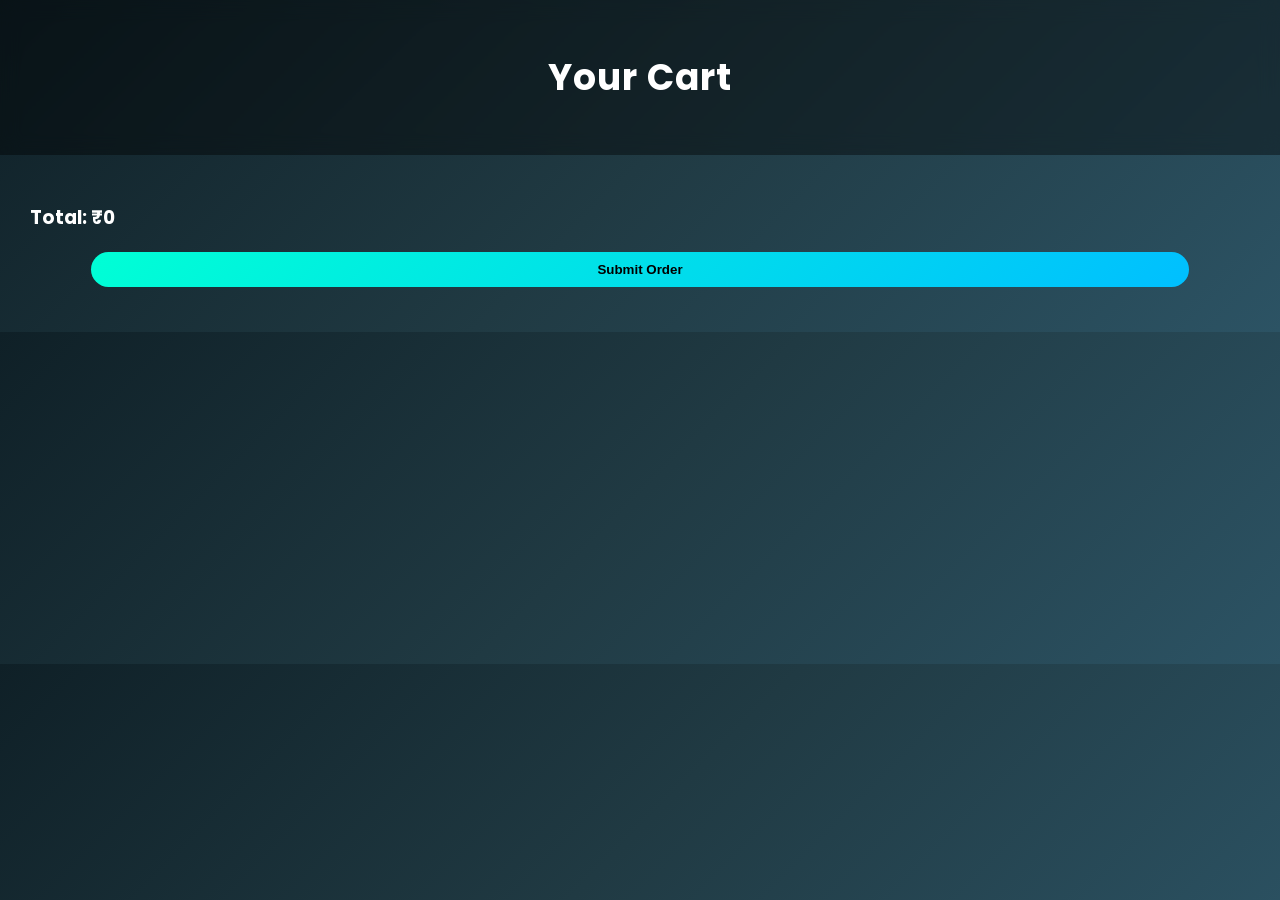
<file: cart.html>
<!DOCTYPE html>
<html>
<head>
  <title>Cart</title>
  <link rel="stylesheet" href="style.css">
</head>
<body>

<header>
  <h2 style="text-align:center;">Your Cart</h2>
</header>

<div class="container">
  <div id="cartList"></div>
  <h3 id="total"></h3>

  <button onclick="submitOrder()" style="margin-top:20px;">
    Submit Order
  </button>
</div>

<script>
function loadCart() {
  let cart = JSON.parse(localStorage.getItem("cart")) || [];
  const list = document.getElementById("cartList");
  const totalEl = document.getElementById("total");

  list.innerHTML = "";
  let total = 0;

  cart.forEach((item, index) => {
    total += item.price;

    list.innerHTML += `
      <div class="card">
        <div class="poster" style="height:200px;">
          <img src="${item.img}" style="width:100%;height:100%;object-fit:cover;">
          <div class="overlay"></div>
          <div class="quote-text">${item.quote}</div>
        </div>
        <p>₹${item.price}</p>
        <button onclick="removeItem(${index})">Remove</button>
      </div>
    `;
  });

  totalEl.innerText = "Total: ₹" + total;
}

function removeItem(index) {
  let cart = JSON.parse(localStorage.getItem("cart")) || [];

  cart.splice(index, 1);

  localStorage.setItem("cart", JSON.stringify(cart));

  loadCart();
}

function submitOrder() {
  const cart = JSON.parse(localStorage.getItem("cart")) || [];

  if (cart.length === 0) {
    alert("Cart is empty!");
    return;
  }

  // Create order object
  const order = {
    id: "ORD" + Math.floor(Math.random() * 100000),
    items: cart,
    date: new Date().toLocaleString(),
    deliveryDate: getDeliveryDate(),
    status: "Processing"
  };

  // Save order
  localStorage.setItem("order", JSON.stringify(order));

  // Clear cart
  localStorage.removeItem("cart");

  // Redirect to order page
  window.location.href = "order.html";
}

function getDeliveryDate() {
  const date = new Date();
  date.setDate(date.getDate() + 5);
  return date.toDateString();
}

// Load cart on page load
loadCart();
</script>

</body>
</html>
</file>
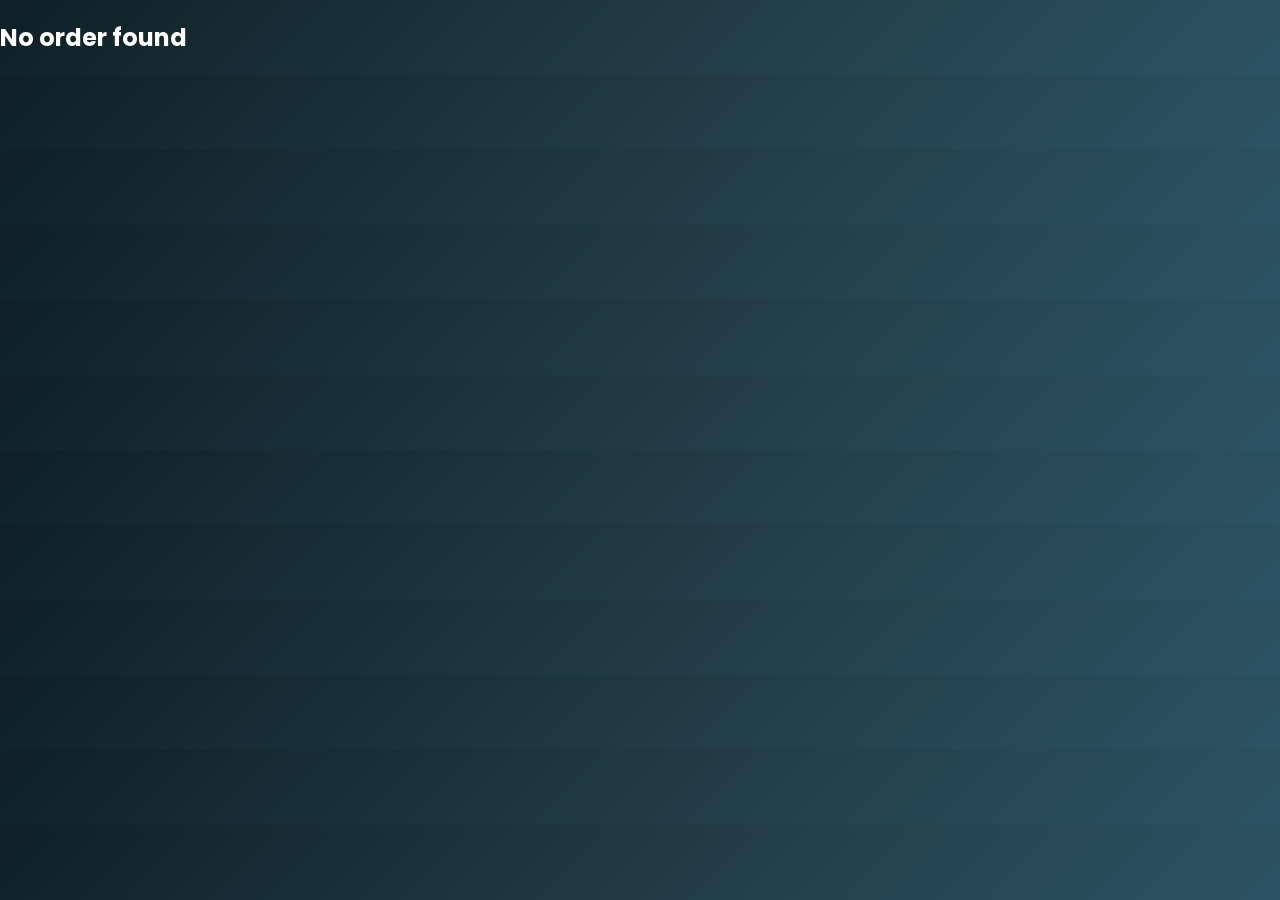
<file: order.html>
<!DOCTYPE html>
<html>
<head>
  <title>Order Tracking</title>
  <link rel="stylesheet" href="style.css">
</head>
<body>

<header>
  <h1>Order Confirmation</h1>
</header>

<div class="container">
  <h2 id="orderId"></h2>
  <p id="orderDate"></p>
  <p id="deliveryDate"></p>

  <h3>Status: <span id="status"></span></h3>

  <!-- Timeline -->
  <div style="margin:20px 0;">
    <p>✔ Order Placed</p>
    <p id="ship">⏳ Shipped</p>
    <p id="out">⏳ Out for Delivery</p>
    <p id="delivered">⏳ Delivered</p>
  </div>

  <h3>Ordered Posters</h3>
  <div class="grid" id="orderItems"></div>
</div>

<script>
function loadOrder() {
  const order = JSON.parse(localStorage.getItem("order"));

  if (!order) {
    document.body.innerHTML = "<h2>No order found</h2>";
    return;
  }

  document.getElementById("orderId").innerText = "Order ID: " + order.id;
  document.getElementById("orderDate").innerText = "Ordered on: " + order.date;
  document.getElementById("deliveryDate").innerText =
    "Estimated Delivery: " + order.deliveryDate;

  document.getElementById("status").innerText = order.status;

  const list = document.getElementById("orderItems");

  order.items.forEach(item => {
    list.innerHTML += `
      <div class="card">
        <div class="poster" style="height:200px;">
          <img src="${item.img}" style="width:100%;height:100%;object-fit:cover;">
          <div class="overlay"></div>
          <div class="quote-text">${item.quote}</div>
        </div>
        <p>₹${item.price}</p>
      </div>
    `;
  });

  simulateTracking();
}

function simulateTracking() {
  setTimeout(() => {
    document.getElementById("ship").innerText = "✔ Shipped";
  }, 2000);

  setTimeout(() => {
    document.getElementById("out").innerText = "✔ Out for Delivery";
  }, 4000);

  setTimeout(() => {
    document.getElementById("delivered").innerText = "✔ Delivered";
    document.getElementById("status").innerText = "Delivered";
  }, 6000);
}

loadOrder();
</script>

</body>
</html>
</file>
<file: style.css>
/* Google Font */
@import url('https://fonts.googleapis.com/css2?family=Poppins:wght@300;400;600&family=Playfair+Display:wght@600&display=swap');

body {
  margin: 0;
  font-family: 'Poppins', sans-serif;
  background: linear-gradient(135deg, #0f2027, #203a43, #2c5364);
  color: white;
}

/* Header */
header {
  text-align: center;
  padding: 20px;
  font-size: 24px;
  font-weight: 600;
  letter-spacing: 1px;
  background: rgba(0,0,0,0.4);
  backdrop-filter: blur(10px);
}

/* Navbar */
nav {
  display: flex;
  justify-content: space-between;
  padding: 12px 30px;
  background: rgba(0,0,0,0.3);
  backdrop-filter: blur(10px);
}

nav a {
  color: #fff;
  text-decoration: none;
  margin: 0 10px;
  transition: 0.3s;
}

nav a:hover {
  color: #00ffd5;
}

/* Container */
.container {
  padding: 30px;
}

/* Grid */
.grid {
  display: grid;
  grid-template-columns: repeat(auto-fit, minmax(260px,1fr));
  gap: 25px;
}

/* Card */
.card {
  background: rgba(255,255,255,0.05);
  border-radius: 15px;
  overflow: hidden;
  transition: 0.3s;
  backdrop-filter: blur(10px);
}

.card:hover {
  transform: translateY(-8px) scale(1.02);
  box-shadow: 0 10px 25px rgba(0,0,0,0.4);
}

/* Poster */
.poster {
  position: relative;
  height: 320px;
  overflow: hidden;
}

.poster img {
  width: 100%;
  height: 100%;
  object-fit: cover;
  transition: 0.5s;
}

.card:hover .poster img {
  transform: scale(1.1);
}

/* Overlay */
.overlay {
  position: absolute;
  inset: 0;
  background: linear-gradient(to top, rgba(0,0,0,0.7), transparent);
}

.quote-text {
  position: absolute;
  top: 50%;
  left: 50%;
  transform: translate(-50%, -50%);
  
  font-family: 'Playfair Display', serif;
  font-size: 20px;
  line-height: 1.5;
  
  color: #ffffff;
  text-align: center;
  padding: 0 15px;
  
  text-shadow: 0 3px 12px rgba(0,0,0,0.9);
}

/* Price */
.card p {
  text-align: center;
  margin: 10px 0;
  font-weight: 600;
  color: #00ffd5;
}

/* Button */
button {
  width: 90%;
  margin: 10px auto 15px;
  display: block;
  padding: 10px;
  border: none;
  border-radius: 25px;
  background: linear-gradient(135deg, #00ffd5, #00bfff);
  color: black;
  font-weight: bold;
  cursor: pointer;
  transition: 0.3s;
}

button:hover {
  transform: scale(1.05);
  background: linear-gradient(135deg, #00bfff, #00ffd5);
}

/* Cart */
.cart {
  position: fixed;
  right: 0;
  top: 0;
  width: 320px;
  height: 100%;
  background: rgba(0,0,0,0.9);
  padding: 20px;
  overflow-y: auto;
  color: white;
}

.cart h3 {
  border-bottom: 1px solid gray;
  padding-bottom: 10px;
}

.cart li {
  margin: 10px 0;
  font-size: 14px;
}

/* Scrollbar */
::-webkit-scrollbar {
  width: 6px;
}
::-webkit-scrollbar-thumb {
  background: #00ffd5;
  border-radius: 10px;
}
#cartFrameContainer {
  position: fixed;
  top: 0;
  right: 0;
  width: 400px;
  height: 100%;
  background: black;
  z-index: 999;
}

#cartFrame {
  width: 100%;
  height: 100%;
  border: none;
}

/* Overlay background */
#overlay {
  position: fixed;
  top: 0;
  left: 0;
  width: 100%;
  height: 100%;
  background: rgba(0,0,0,0.5);
  display: none;
  z-index: 998;
}

/* Iframe cart */
#cartFrameContainer {
  position: fixed;
  top: 0;
  right: -400px;
  width: 400px;
  height: 100%;
  background: black;
  z-index: 999;
  transition: 0.3s;
}

#cartFrame {
  width: 100%;
  height: 100%;
  border: none;
}
</file>
